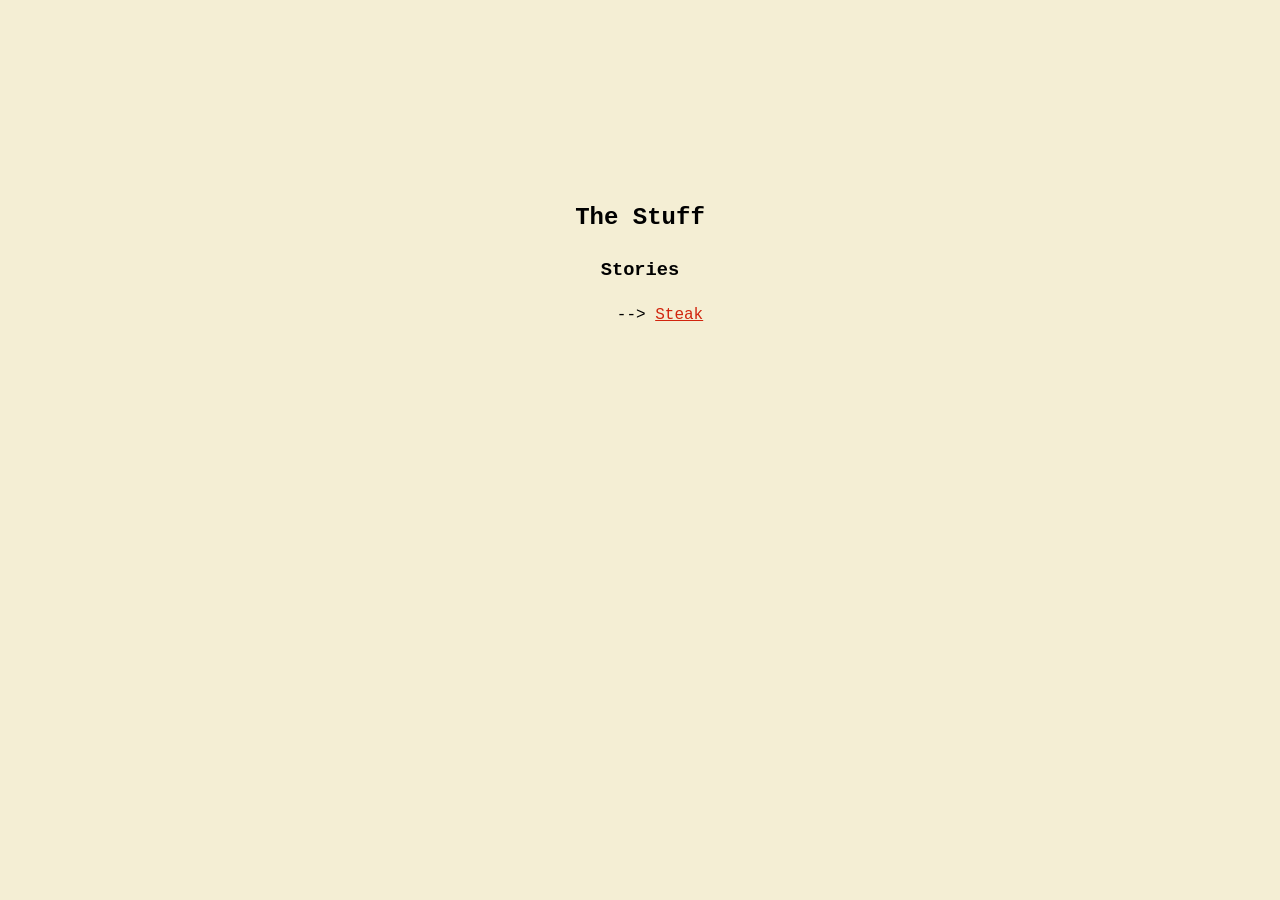
<file: landing.html>
<html>
<head>

<!-- Facebook Pixel Code -->
<!-- End Facebook Pixel Code -->

<title>Landing</title>


<link rel="stylesheet" href="/style.css" />
</head>
<body>
  
  <div id="maincontent" style="width:330px;margin-top:200px">

    <h2>The Stuff</h2>
    
<h3> Stories </h3>
<ul class="unstyled toc">
    <p> --> <a href="/steak.html" class="bullets">Steak</a></p>
</ul>
<p/>


<p />
  <p/>
  </div>
  
  
  <!-- Global site tag (gtag.js) - Google Analytics -->
<script async src="https://www.googletagmanager.com/gtag/js?id=G-16JLCJBZWY"></script>
<script>
  window.dataLayer = window.dataLayer || [];
  function gtag(){dataLayer.push(arguments);}
  gtag('js', new Date());

  gtag('config', 'G-16JLCJBZWY');
</script>
</body>
</html>
</file>
<file: style.css>
/* CSS files add styling rules to your content */

body{
font-family: courier, sans-serif;
font-size:16px;
color: #black;
line-height:1.4;
background-color: #F4EED4;
text-align: center;
}

h1 {
  font-style: italic;
  color: #D1240D;
}

.bullets {
color: #D1240D;   
}

.ml-form-embedWrapper embed form {
        width: 100% !important;  /* Use !important to override other styles */
        box-sizing: border-box !important;
}

.ml-form-horizontalRow {
        width: 100% !important;  /* Use !important to override other styles */
        box-sizing: border-box !important;
  
}

.my-embedd input[type="email"] {
    width: 100% !important;  /* Use !important to override other styles */
    box-sizing: border-box !important;
}


.my-embedd {
        width: 330px !important;
        box-sizing: border-box; /* Ensures padding doesn't increase the width */
        padding-top: 0px !important;
        padding-top: 0px !important;
    }

.ml-embedded {
       margin-top: -20px !important;
        margin-left: -20px !important;
        width: 330px !important;
        box-sizing: border-box; /* Ensures padding doesn't increase the width */
        padding-top: 0px !important;
        padding-top: 0px !important;
    }
.substack-iframe {
    position: relative;
    width: 330px;
    padding-top: 10px;
}

.over-substack {
    position: absolute;
    top: 65px;
    left: 0;
    width: 100%;
    height: 100px;
    display: flex;
    padding-top: 10px;
    flex-direction: column; /* This stacks children vertically */
    align-items: center;
    text-align: center;
    justify-content: flex-start;
    background-color: #F4EED4;
    }



img{max-width:100%;}

/* unvisited link */
a:link {
  color: #D1240D;
}

/* visited link */
a:visited {
  color: #D1240D;
}
  
#maincontent{
    max-width: 42em;
    margin: 15 auto;
    line-height:1.5;
    text-align: center;
}
    
}
</file>
